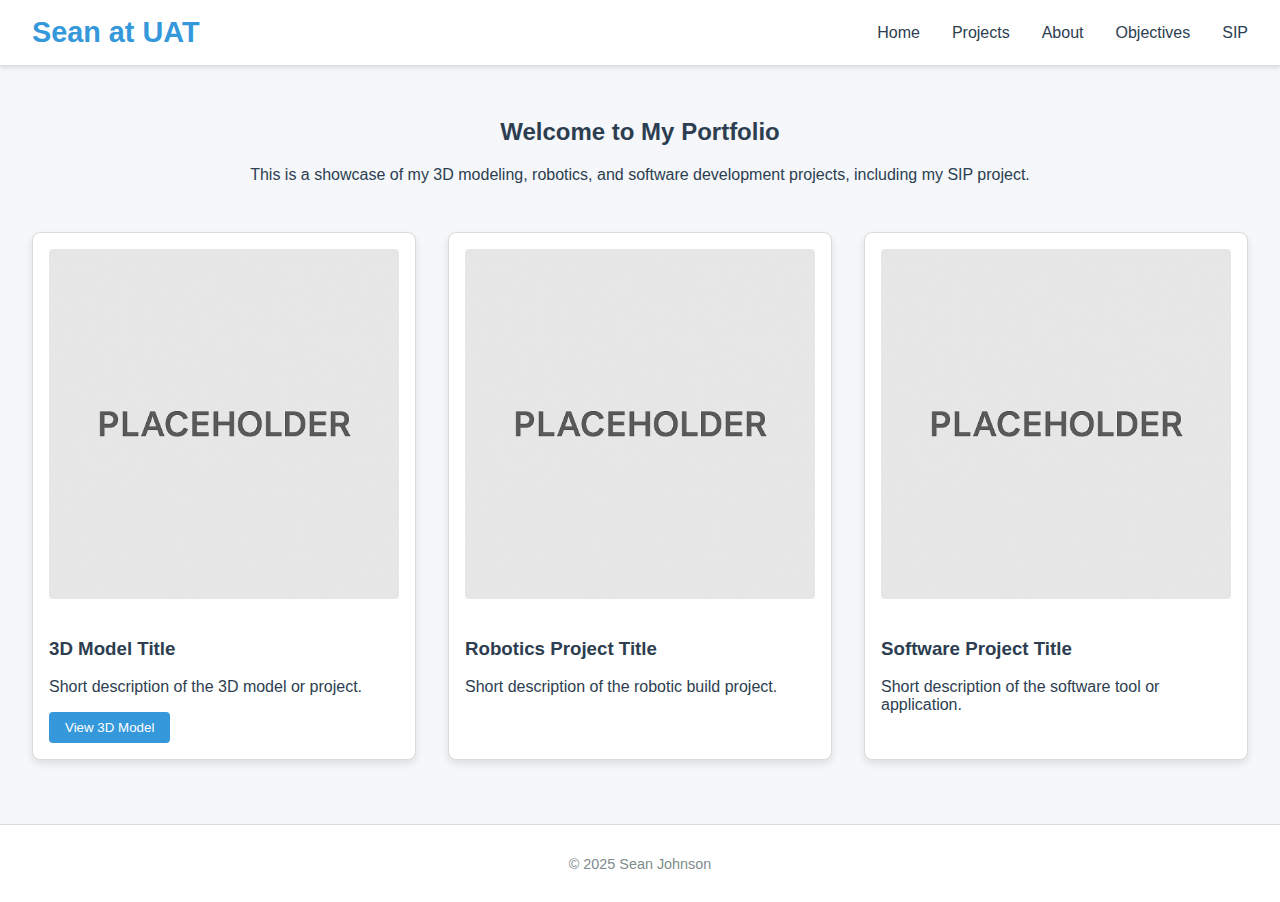
<file: index.html>
<!DOCTYPE html>
<html lang="en">

  <head>
    <meta charset="UTF-8" />
    <meta name="viewport" content="width=device-width, initial-scale=1.0" />
    <title>Sean at UAT</title>
    <link rel="stylesheet" href="styles.css" />
    <link rel="stylesheet" href="https://cdnjs.cloudflare.com/ajax/libs/font-awesome/6.4.0/css/all.min.css">
  </head>

  <body class="theme-light">
    <header class="site-header">
      <h1 class="site-title">Sean at UAT</h1>

      <button class="hamburger" aria-label="Toggle menu">
        <i class="fas fa-bars"></i>
      </button>

      <nav class="navbar">
        <a href="index.html" class="nav-link">Home</a>
        <a href="portfolio.html" class="nav-link">Projects</a>
        <a href="about.html" class="nav-link">About</a>
        <a href="objectives.html" class="nav-link">Objectives</a>
        <a href="sip.html" class="nav-link">SIP</a>
      </nav>
    </header>

    <main class="home-section">
      <section class="intro">
        <h2>Welcome to My Portfolio</h2>
        <p>This is a showcase of my 3D modeling, robotics, and software development projects, including my SIP project.
        </p>
      </section>

      <section class="preview-gallery">
        <article class="project-card">
          <img src="img/placeholder.png" alt="3D Model Preview" class="preview-image" />
          <h3>3D Model Title</h3>
          <p>Short description of the 3D model or project.</p>
          <button class="btn-view" onclick="view3DModel('model1')">View 3D Model</button>
          <canvas id="model1" class="model-canvas hidden"></canvas>
        </article>

        <article class="project-card">
          <img src="img/placeholder.png" alt="Robotic Project Preview" class="preview-image" />
          <h3>Robotics Project Title</h3>
          <p>Short description of the robotic build project.</p>
        </article>

        <article class="project-card">
          <img src="img/placeholder.png" alt="Software Project Preview" class="preview-image" />
          <h3>Software Project Title</h3>
          <p>Short description of the software tool or application.</p>
        </article>
      </section>
    </main>

    <footer class="site-footer">
      <p>&copy; 2025 Sean Johnson</p>
    </footer>

    <script>
      function view3DModel(canvasId) {
        const canvas = document.getElementById(canvasId);
        if (canvas.classList.contains('hidden')) {
          canvas.classList.remove('hidden');
          // Initialize WebGL rendering here
        } else {
          canvas.classList.add('hidden');
        }
      }
    </script>
    <script src="js/main.js"></script>
  </body>

</html>
</file>
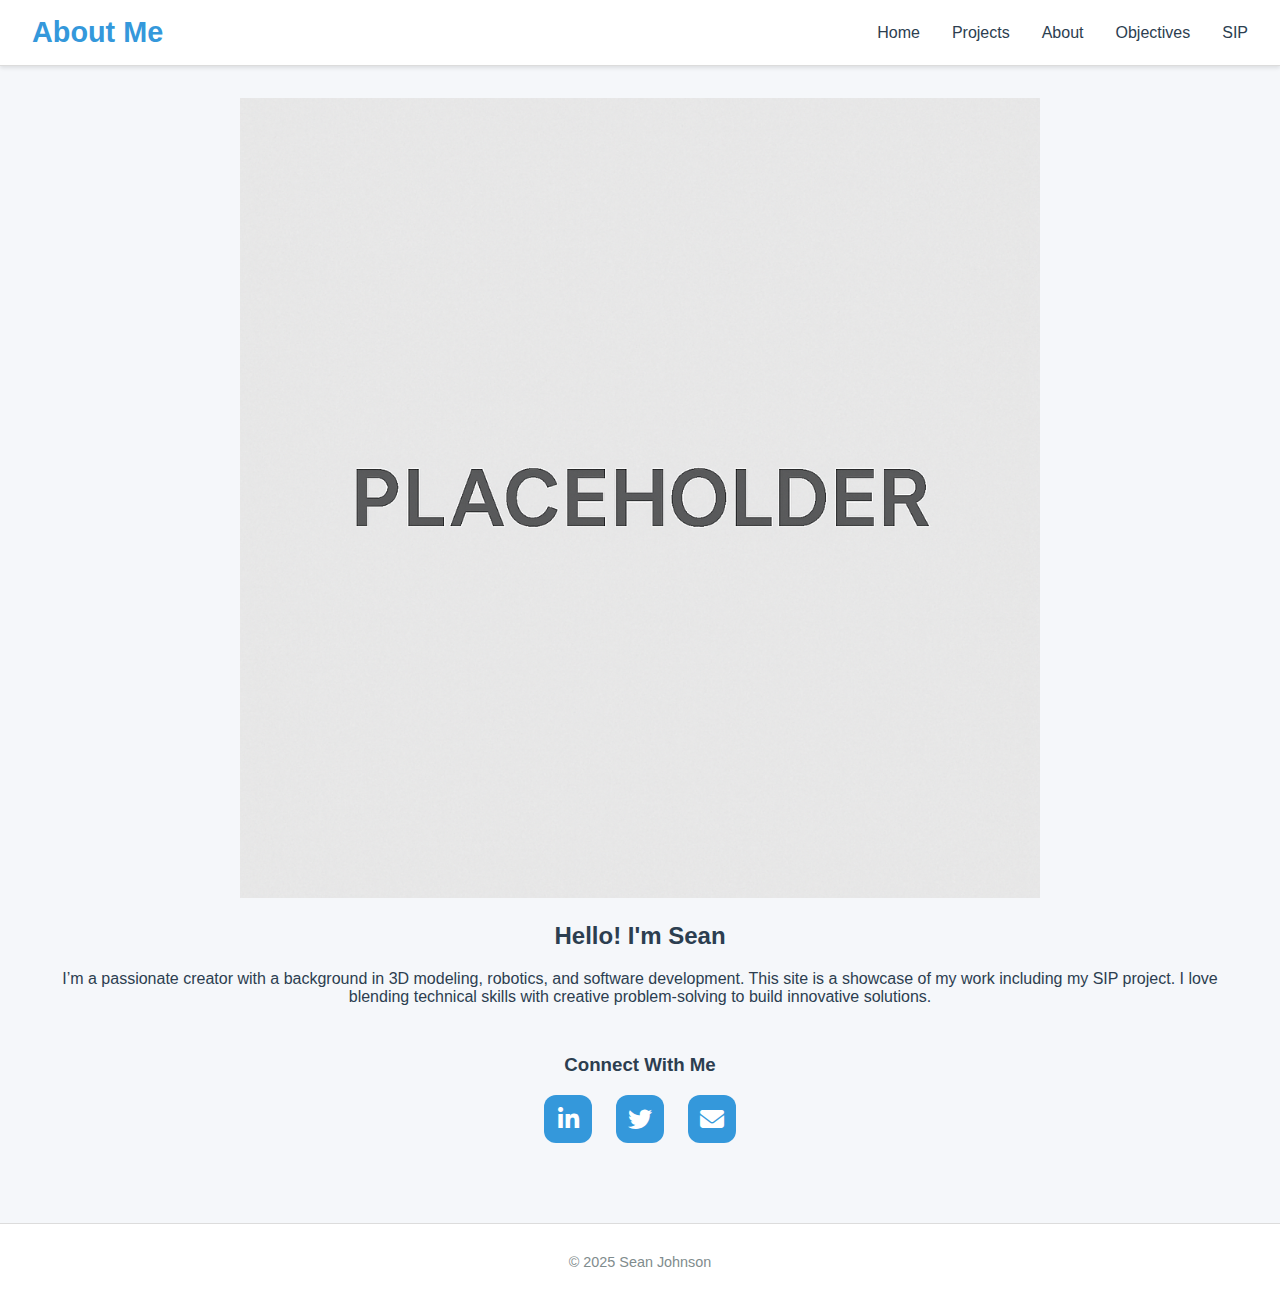
<file: about.html>
<!DOCTYPE html>
<html lang="en">

  <head>
    <meta charset="UTF-8" />
    <meta name="viewport" content="width=device-width, initial-scale=1.0" />
    <title>About Me</title>
    <link rel="stylesheet" href="styles.css" />
    <link rel="stylesheet" href="https://cdnjs.cloudflare.com/ajax/libs/font-awesome/6.4.0/css/all.min.css">
  </head>

  <body class="theme-light">
    <header class="site-header">
      <h1 class="site-title">About Me</h1>

      <button class="hamburger" aria-label="Toggle menu">
        <i class="fas fa-bars"></i>
      </button>

      <nav class="navbar">
        <a href="index.html" class="nav-link">Home</a>
        <a href="portfolio.html" class="nav-link">Projects</a>
        <a href="about.html" class="nav-link">About</a>
        <a href="objectives.html" class="nav-link">Objectives</a>
        <a href="sip.html" class="nav-link">SIP</a>
      </nav>
    </header>


    <main class="home-section">
      <section class="intro">
        <img src="img/placeholder.png" alt="Photo of me" class="about-photo" />
        <h2>Hello! I'm Sean</h2>
        <p>I’m a passionate creator with a background in 3D modeling, robotics, and software development. This site is a
          showcase of my work including my SIP project. I love blending technical skills with creative problem-solving
          to build innovative solutions.</p>
      </section>

      <section class="contact-info">
        <h3>Connect With Me</h3>
        <ul class="social-links">
          <li>
            <a href="https://linkedin.com" target="_blank" class="social-icon">
              <i class="fab fa-linkedin-in"></i>
            </a>
          </li>
          <li>
            <a href="https://twitter.com" target="_blank" class="social-icon">
              <i class="fab fa-twitter"></i>
            </a>
          </li>
          <li>
            <a href="mailto:seanjohnuat@gmail.com" class="social-icon">
              <i class="fas fa-envelope"></i>
            </a>
          </li>
        </ul>
      </section>

    </main>

    <footer class="site-footer">
      <p>&copy; 2025 Sean Johnson</p>
    </footer>
    <script src="js/main.js"></script>
  </body>

</html>
</file>
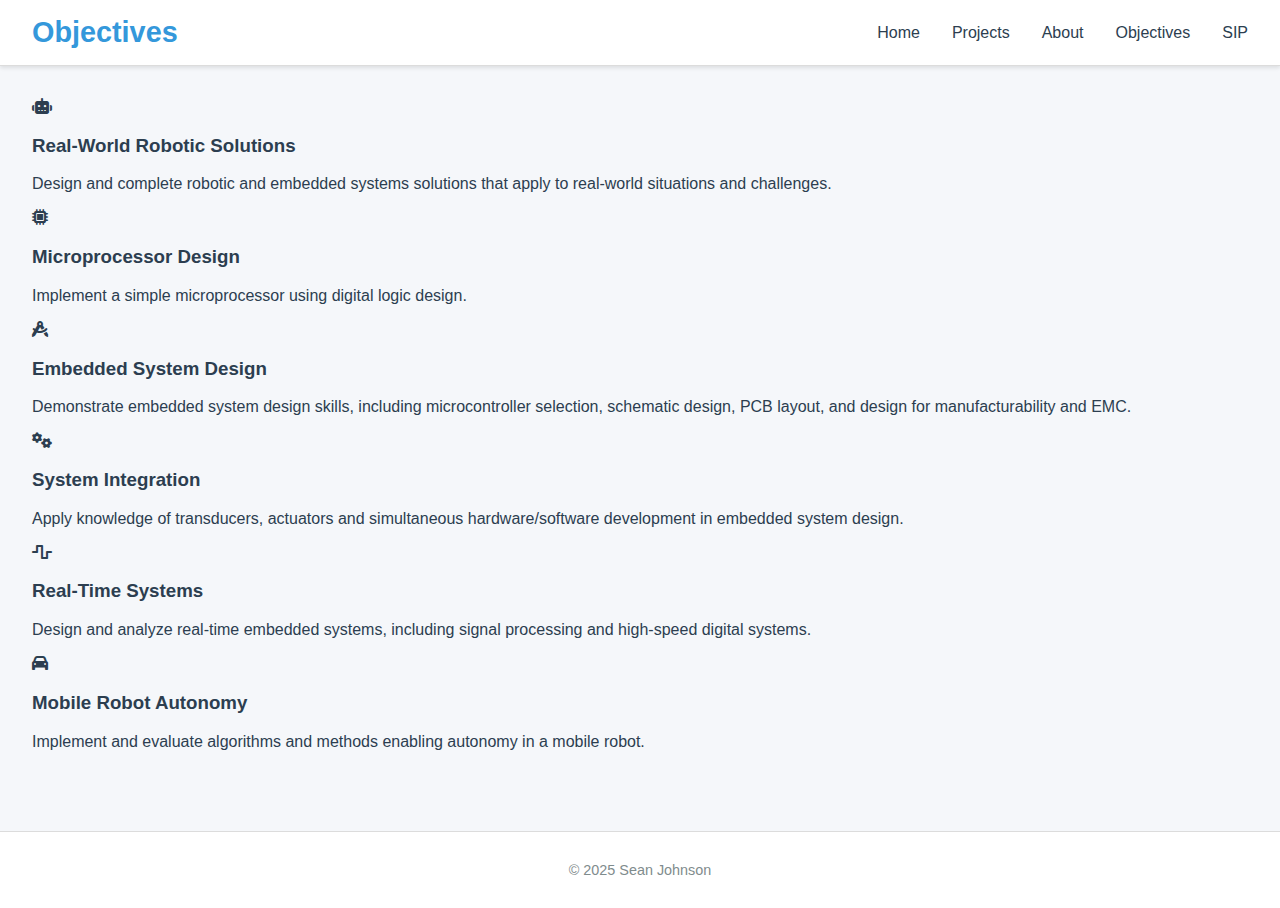
<file: objectives.html>
<!DOCTYPE html>
<html lang="en">

    <head>
        <meta charset="UTF-8">
        <meta name="viewport" content="width=device-width, initial-scale=1.0">
        <title>Objectives</title>
        <link rel="stylesheet" href="styles.css">
        <link rel="stylesheet" href="https://cdnjs.cloudflare.com/ajax/libs/font-awesome/6.4.0/css/all.min.css">
    </head>

    <body class="theme-light">
        <header class="site-header">
            <h1 class="site-title">Objectives</h1>

            <button class="hamburger" aria-label="Toggle menu">
                <i class="fas fa-bars"></i>
            </button>

            <nav class="navbar">
                <a href="index.html" class="nav-link">Home</a>
                <a href="portfolio.html" class="nav-link">Projects</a>
                <a href="about.html" class="nav-link">About</a>
                <a href="objectives.html" class="nav-link">Objectives</a>
                <a href="sip.html" class="nav-link">SIP</a>
            </nav>
        </header>

        <main class="home-section">
            <section class="objectives-grid">
                <div class="objective-card">
                    <i class="fas fa-robot objective-icon"></i>
                    <h3>Real-World Robotic Solutions</h3>
                    <p>Design and complete robotic and embedded systems solutions that apply to real-world situations
                        and challenges.</p>
                </div>

                <div class="objective-card">
                    <i class="fas fa-microchip objective-icon"></i>
                    <h3>Microprocessor Design</h3>
                    <p>Implement a simple microprocessor using digital logic design.</p>
                </div>

                <div class="objective-card">
                    <i class="fas fa-drafting-compass objective-icon"></i>
                    <h3>Embedded System Design</h3>
                    <p>Demonstrate embedded system design skills, including microcontroller selection, schematic design,
                        PCB layout, and design for manufacturability and EMC.</p>
                </div>

                <div class="objective-card">
                    <i class="fas fa-cogs objective-icon"></i>
                    <h3>System Integration</h3>
                    <p>Apply knowledge of transducers, actuators and simultaneous hardware/software development in
                        embedded system design.</p>
                </div>

                <div class="objective-card">
                    <i class="fas fa-wave-square objective-icon"></i>
                    <h3>Real-Time Systems</h3>
                    <p>Design and analyze real-time embedded systems, including signal processing and high-speed digital
                        systems.</p>
                </div>

                <div class="objective-card">
                    <i class="fas fa-car objective-icon"></i>
                    <h3>Mobile Robot Autonomy</h3>
                    <p>Implement and evaluate algorithms and methods enabling autonomy in a mobile robot.</p>
                </div>
            </section>
        </main>

        <footer class="site-footer">
            <p>&copy; 2025 Sean Johnson</p>
        </footer>
        <script src="js/main.js"></script>
    </body>

</html>
</file>
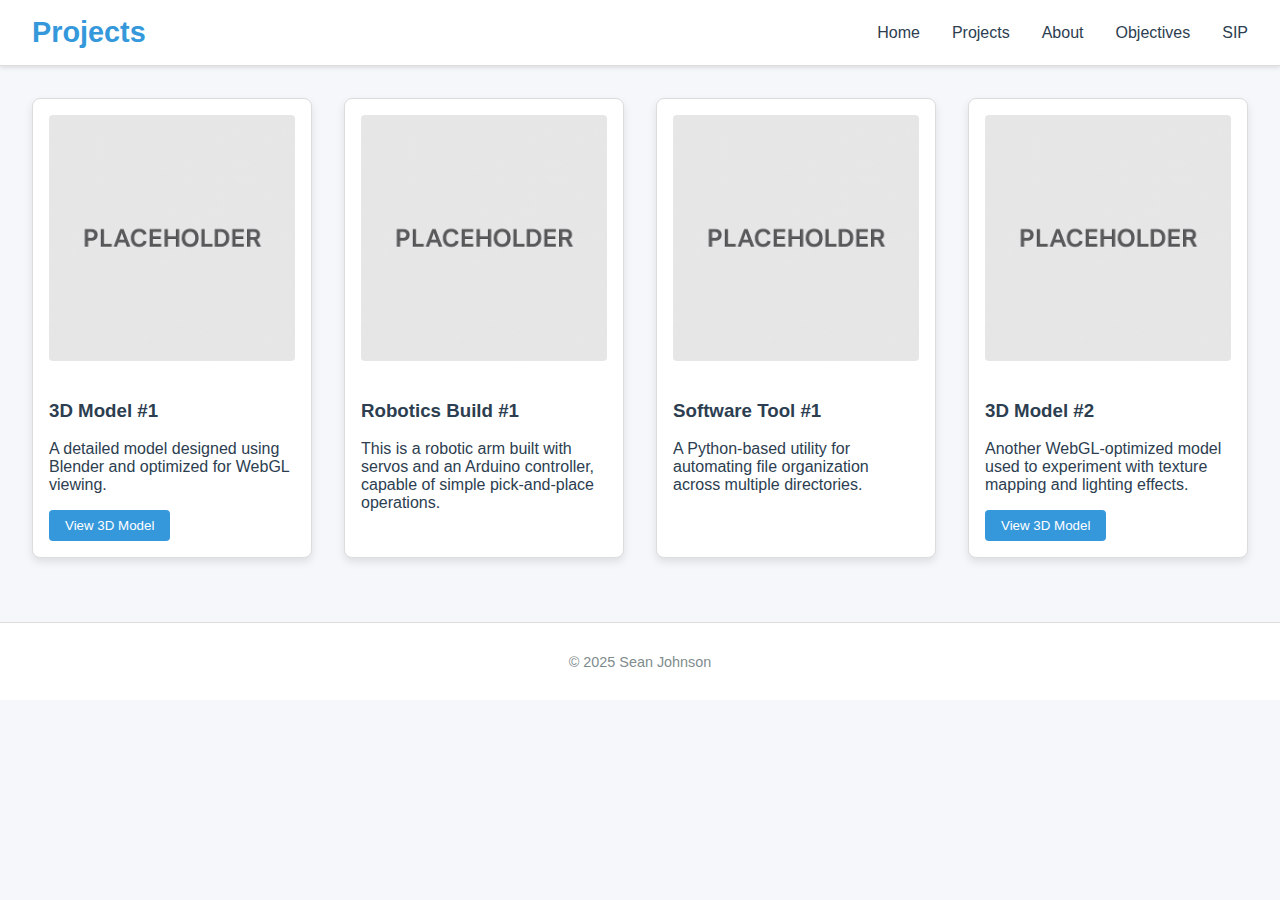
<file: portfolio.html>
<!DOCTYPE html>
<html lang="en">

    <head>
        <meta charset="UTF-8" />
        <meta name="viewport" content="width=device-width, initial-scale=1.0" />
        <title>Projects</title>
        <link rel="stylesheet" href="styles.css" />
        <link rel="stylesheet" href="https://cdnjs.cloudflare.com/ajax/libs/font-awesome/6.4.0/css/all.min.css">
    </head>

    <body class="theme-light">
        <header class="site-header">
            <h1 class="site-title">Projects</h1>

            <button class="hamburger" aria-label="Toggle menu">
                <i class="fas fa-bars"></i>
            </button>

            <nav class="navbar">
                <a href="index.html" class="nav-link">Home</a>
                <a href="portfolio.html" class="nav-link">Projects</a>
                <a href="about.html" class="nav-link">About</a>
                <a href="objectives.html" class="nav-link">Objectives</a>
                <a href="sip.html" class="nav-link">SIP</a>
            </nav>
        </header>

        <main class="home-section">
            <section class="preview-gallery">
                <article class="project-card">
                    <img src="img/placeholder.png" alt="3D Model Preview" class="preview-image" />
                    <h3>3D Model #1</h3>
                    <p>A detailed model designed using Blender and optimized for WebGL viewing.</p>
                    <button class="btn-view" onclick="view3DModel('canvas1')">View 3D Model</button>
                    <canvas id="canvas1" class="model-canvas hidden"></canvas>
                </article>

                <article class="project-card">
                    <img src="img/placeholder.png" alt="Robotics Project" class="preview-image" />
                    <h3>Robotics Build #1</h3>
                    <p>This is a robotic arm built with servos and an Arduino controller, capable of simple
                        pick-and-place operations.</p>
                </article>

                <article class="project-card">
                    <img src="img/placeholder.png" alt="Software Project" class="preview-image" />
                    <h3>Software Tool #1</h3>
                    <p>A Python-based utility for automating file organization across multiple directories.</p>
                </article>

                <article class="project-card">
                    <img src="img/placeholder.png" alt="3D Model Preview" class="preview-image" />
                    <h3>3D Model #2</h3>
                    <p>Another WebGL-optimized model used to experiment with texture mapping and lighting effects.</p>
                    <button class="btn-view" onclick="view3DModel('canvas2')">View 3D Model</button>
                    <canvas id="canvas2" class="model-canvas hidden"></canvas>
                </article>
            </section>
        </main>

        <footer class="site-footer">
            <p>&copy; 2025 Sean Johnson</p>
        </footer>

        <script>
            function view3DModel(canvasId) {
                const canvas = document.getElementById(canvasId);
                if (canvas.classList.contains('hidden')) {
                    canvas.classList.remove('hidden');
                    // WebGL viewer logic goes here
                } else {
                    canvas.classList.add('hidden');
                }
            }
        </script>
        <script src="js/main.js"></script>
    </body>

</html>
</file>
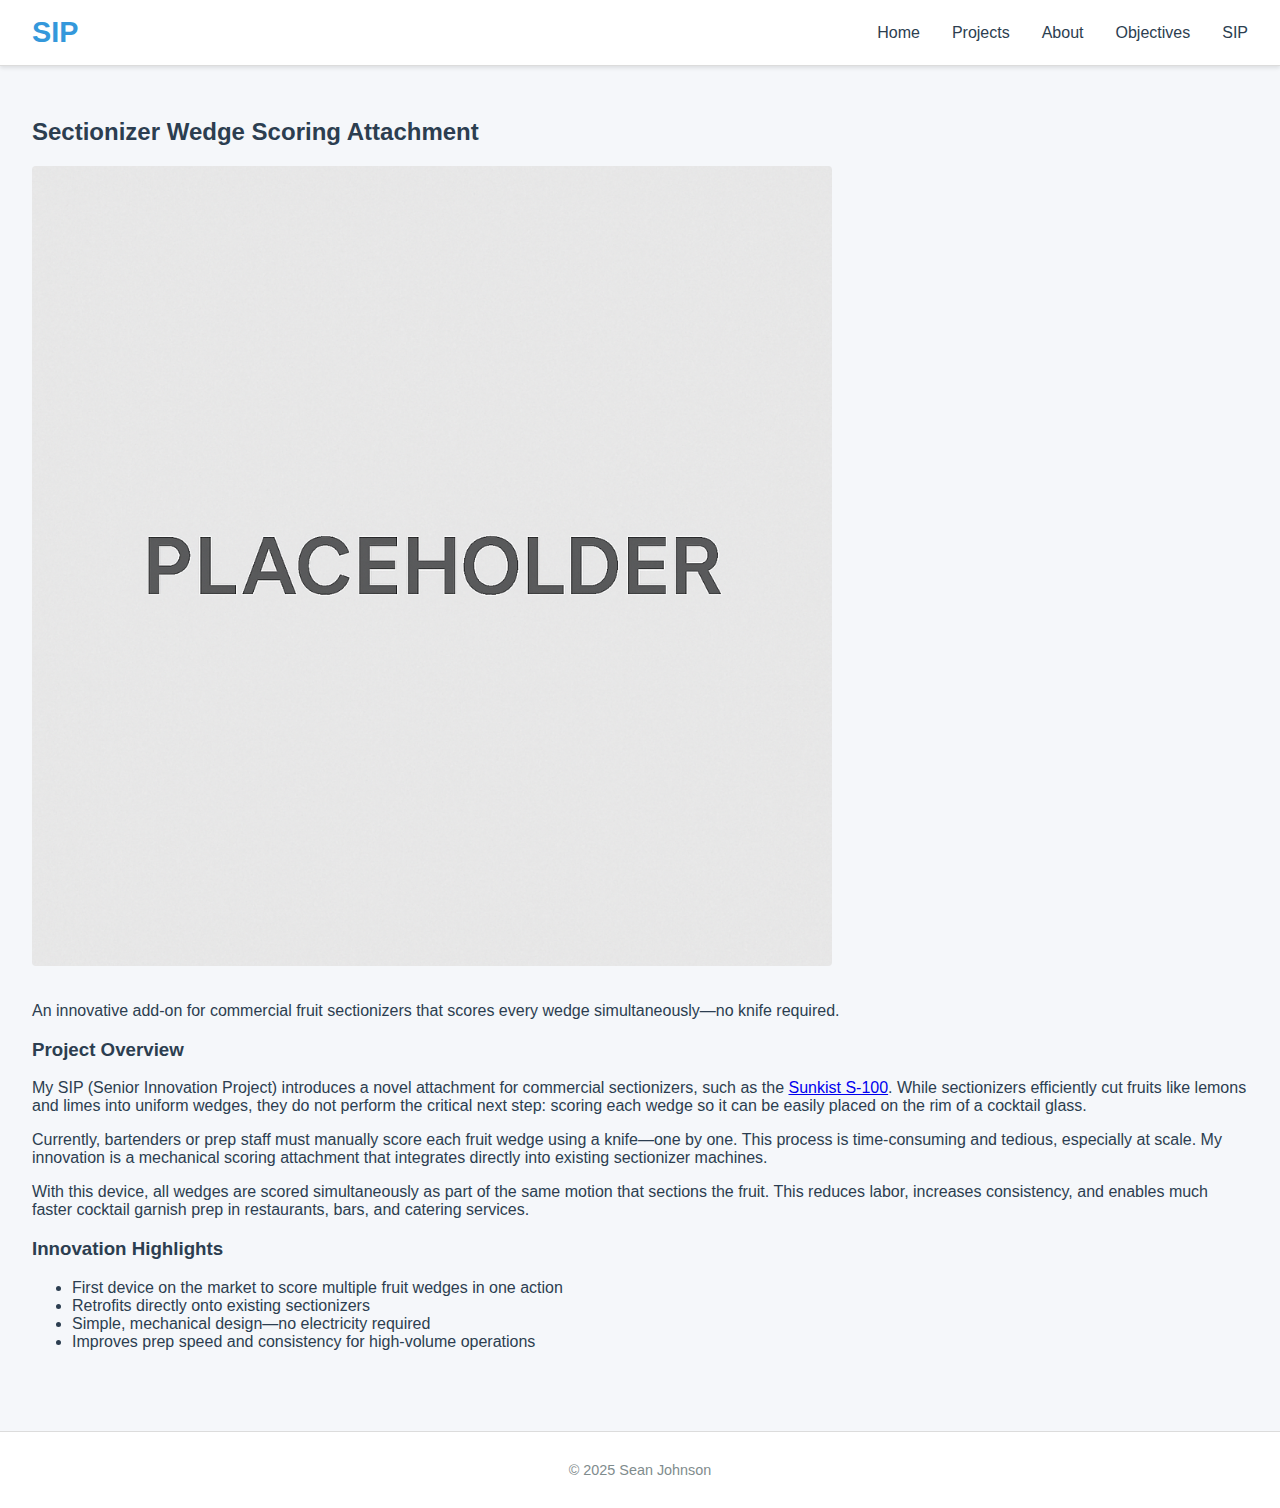
<file: sip.html>
<!DOCTYPE html>
<html lang="en">

    <head>
        <meta charset="UTF-8">
        <meta name="viewport" content="width=device-width, initial-scale=1.0">
        <title>SIP</title>
        <link rel="stylesheet" href="styles.css">
        <link rel="stylesheet" href="https://cdnjs.cloudflare.com/ajax/libs/font-awesome/6.4.0/css/all.min.css">
    </head>

    <body class="theme-light">
        <header class="site-header">
            <h1 class="site-title">SIP</h1>

            <button class="hamburger" aria-label="Toggle menu">
                <i class="fas fa-bars"></i>
            </button>

            <nav class="navbar">
                <a href="index.html" class="nav-link">Home</a>
                <a href="portfolio.html" class="nav-link">Projects</a>
                <a href="about.html" class="nav-link">About</a>
                <a href="objectives.html" class="nav-link">Objectives</a>
                <a href="sip.html" class="nav-link">SIP</a>
            </nav>
        </header>


        <main class="home-section">
            <section class="sip-hero">
                <h2>Sectionizer Wedge Scoring Attachment</h2>
                <img src="img/placeholder.png" alt="Visual prototype of SIP project" class="preview-image">
                <p class="sip-claim">An innovative add-on for commercial fruit sectionizers that scores every wedge
                    simultaneously—no knife required.</p>
            </section>

            <section class="sip-description">
                <h3>Project Overview</h3>
                <p>
                    My SIP (Senior Innovation Project) introduces a novel attachment for commercial sectionizers, such
                    as the
                    <a href="https://www.webstaurantstore.com/sunkist-s-100-commercial-sectionizer/771S100.html"
                        target="_blank">Sunkist S-100</a>.
                    While sectionizers efficiently cut fruits like lemons and limes into uniform wedges, they do not
                    perform the critical next step: scoring each wedge so it can be easily placed on the rim of a
                    cocktail glass.
                </p>

                <p>
                    Currently, bartenders or prep staff must manually score each fruit wedge using a knife—one by one.
                    This process is time-consuming and tedious, especially at scale. My innovation is a mechanical
                    scoring attachment that integrates directly into existing sectionizer machines.
                </p>

                <p>
                    With this device, all wedges are scored simultaneously as part of the same motion that sections the
                    fruit. This reduces labor, increases consistency, and enables much faster cocktail garnish prep in
                    restaurants, bars, and catering services.
                </p>
            </section>

            <section class="sip-benefits">
                <h3>Innovation Highlights</h3>
                <ul>
                    <li>First device on the market to score multiple fruit wedges in one action</li>
                    <li>Retrofits directly onto existing sectionizers</li>
                    <li>Simple, mechanical design—no electricity required</li>
                    <li>Improves prep speed and consistency for high-volume operations</li>
                </ul>
            </section>
        </main>

        <footer class="site-footer">
            <p>&copy; 2025 Sean Johnson</p>
        </footer>
        <script src="js/main.js"></script>
    </body>

</html>
</file>
<file: styles.css>
/* Theme Variables */
:root {
  --font-family: 'Segoe UI', Tahoma, Geneva, Verdana, sans-serif;
  --color-bg: #f5f7fa;
  --color-fg: #2c3e50;
  --color-accent: #3498db;
  --color-card-bg: #ffffff;
  --color-border: #dcdcdc;
  --color-shadow: rgba(0, 0, 0, 0.1);
  --transition: 0.3s ease;
}

img {
  width: 100%;
  max-width: 800px;
}

body.theme-light {
  background-color: var(--color-bg);
  color: var(--color-fg);
  font-family: var(--font-family);
  margin: 0;
  padding: 0;
}

.site-header {
  display: flex;
  justify-content: space-between;
  align-items: center;
  background: var(--color-card-bg);
  padding: 1rem 2rem;
  border-bottom: 1px solid var(--color-border);
  box-shadow: 0 2px 4px var(--color-shadow);
}

.site-title {
  margin: 0;
  font-size: 1.8rem;
  color: var(--color-accent);
}

.navbar .nav-link {
  margin-left: 1rem;
  text-decoration: none;
  color: var(--color-fg);
  font-weight: 500;
  transition: var(--transition);
}

.navbar .nav-link:hover {
  color: var(--color-accent);
}

/* Responsive Nav */
.hamburger {
  display: none;
  background: none;
  border: none;
  font-size: 1.5rem;
  color: var(--color-fg);
  cursor: pointer;
}

/* Default nav layout (desktop) */
.navbar {
  display: flex;
  gap: 1rem;
}

/* Mobile styles */
@media (max-width: 768px) {
  .site-header {
    flex-direction: column;
    align-items: flex-start;
    position: relative;
  }

  .hamburger {
    display: block;
    position: absolute;
    top: 1.25rem;
    right: 1.5rem;
    z-index: 1000;
  }

  .navbar {
    flex-direction: column;
    width: 100%;
    display: none;
    background-color: var(--color-card-bg);
    border-top: 1px solid var(--color-border);
    padding: 1rem 0;
    margin-top: 1rem;
  }

  .navbar a {
    padding: 0.75rem 1.5rem;
    display: block;
    border-bottom: 1px solid var(--color-border);
  }

  .navbar.navbar-active {
    display: flex;
  }
}


.home-section {
  padding: 2rem;
}

.intro {
  text-align: center;
  margin-bottom: 3rem;
}

.preview-gallery {
  display: grid;
  grid-template-columns: repeat(auto-fit, minmax(280px, 1fr));
  gap: 2rem;
}

.project-card {
  background: var(--color-card-bg);
  border: 1px solid var(--color-border);
  border-radius: 8px;
  padding: 1rem;
  box-shadow: 0 4px 8px var(--color-shadow);
  transition: transform var(--transition);
}

.project-card:hover {
  transform: translateY(-4px);
}

.preview-image {
  width: 100%;
  height: auto;
  border-radius: 4px;
  margin-bottom: 1rem;
}

.btn-view {
  display: inline-block;
  padding: 0.5rem 1rem;
  background: var(--color-accent);
  color: white;
  border: none;
  border-radius: 4px;
  cursor: pointer;
  transition: background var(--transition);
}

.btn-view:hover {
  background: #2980b9;
}

.model-canvas {
  display: block;
  width: 100%;
  height: 300px;
  margin-top: 1rem;
  background: #eaeaea;
}

.hidden {
  display: none;
}

.site-footer {
  text-align: center;
  padding: 1rem;
  margin-top: 2rem;
  background: var(--color-card-bg);
  border-top: 1px solid var(--color-border);
  font-size: 0.9rem;
  color: #7f8c8d;
}

.contact-info {
  text-align: center;
  margin-top: 3rem;
}

.social-links {
  display: flex;
  justify-content: center;
  gap: 1.5rem;
  list-style: none;
  padding: 0;
  margin: 1rem 0;
}

.social-icon {
  display: flex;
  align-items: center;
  justify-content: center;
  background-color: var(--color-accent);
  color: white;
  width: 48px;
  height: 48px;
  border-radius: 12px;
  text-decoration: none;
  font-size: 1.5rem;
  transition: transform 0.2s ease, background-color 0.3s ease;
}

.social-icon:hover {
  background-color: #2980b9;
  transform: scale(1.1);
}

.social-icon i {
  pointer-events: none;
}
</file>
